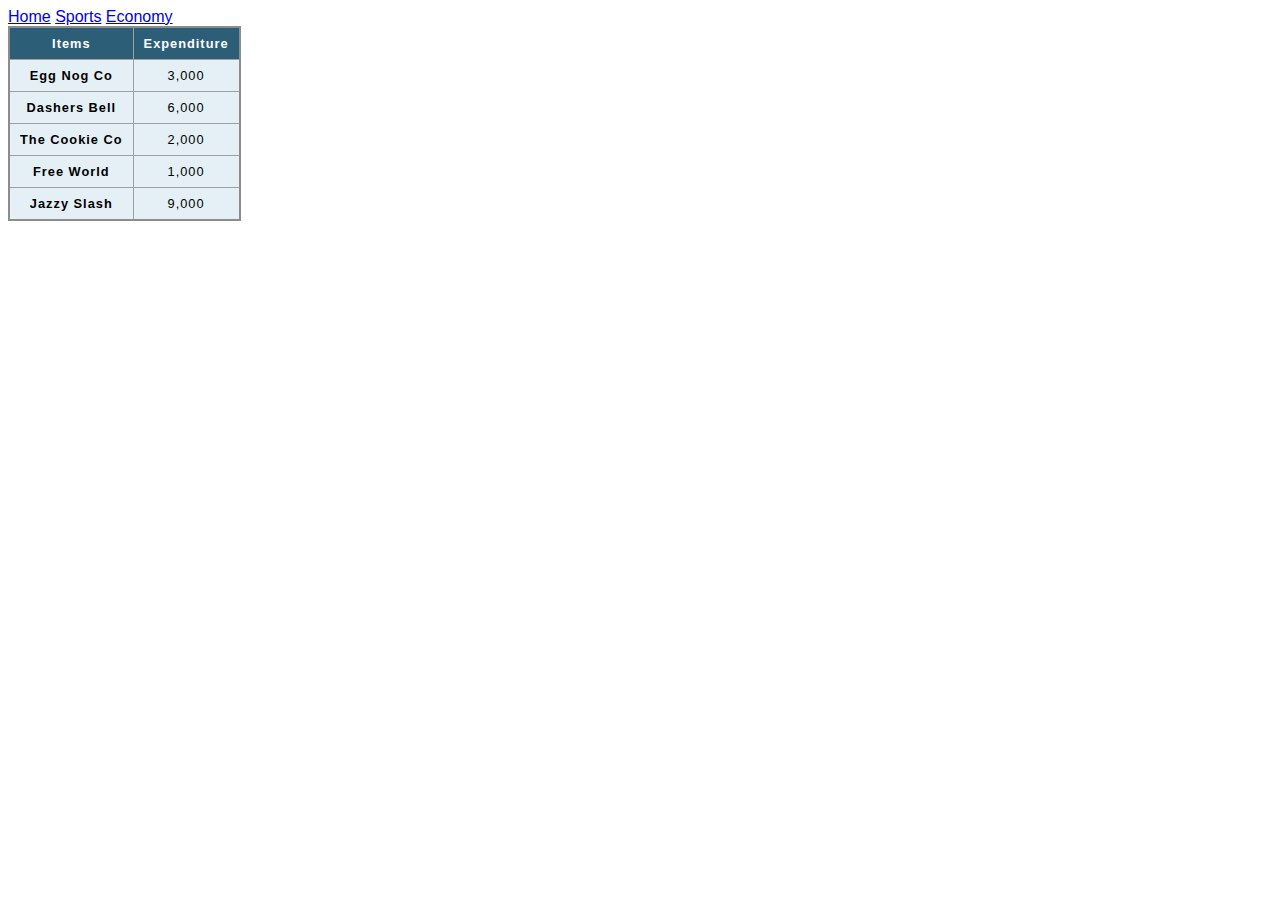
<file: economy.html>
<!DOCTYPE html>
<html lang="en">
  <head>
    <link rel="stylesheet" href="styles.css" />
    <meta charset="UTF-8" />
    <meta name="viewport" content="width=device-width, initial-scale=1.0" />
    <title>Document</title>
  </head>
  <body>
    <header>
      <nav>
        <a href="index.html">Home</a>
        <a href="sports.html">Sports</a>
        <a href="economy.html">Economy</a>
      </nav>
    </header>
    <main>
      <table>
        <thead>
          <tr>
            <th scope="col">Items</th>
            <th scope="col">Expenditure</th>
          </tr>
        </thead>
        <tbody>
          <tr>
            <th scope="row">Egg Nog Co</th>
            <td>3,000</td>
          </tr>
          <tr>
            <th scope="row">Dashers Bell</th>
            <td>6,000</td>
          </tr>
          <tr>
            <th scope="row">The Cookie Co</th>
            <td>2,000</td>
          </tr>
          <tr>
            <th scope="row">Free World</th>
            <td>1,000</td>
          </tr>
          <tr>
            <th scope="row">Jazzy Slash</th>
            <td>9,000</td>
          </tr>
        </tbody>
      </table>
    </main>
    <footer></footer>
  </body>
</html>
</file>
<file: styles.css>
body {
  font-family: Arial, Helvetica, sans-serif;
}

thead,
tfoot {
  background-color: #2c5e77;
  color: #fff;
}

tbody {
  background-color: #e4f0f5;
}

table {
  border-collapse: collapse;
  border: 2px solid rgb(140 140 140);
  font-family: sans-serif;
  font-size: 0.8rem;
  letter-spacing: 1px;
}

caption {
  caption-side: bottom;
  padding: 10px;
}

th,
td {
  border: 1px solid rgb(160 160 160);
  padding: 8px 10px;
}

td {
  text-align: center;
}
</file>
